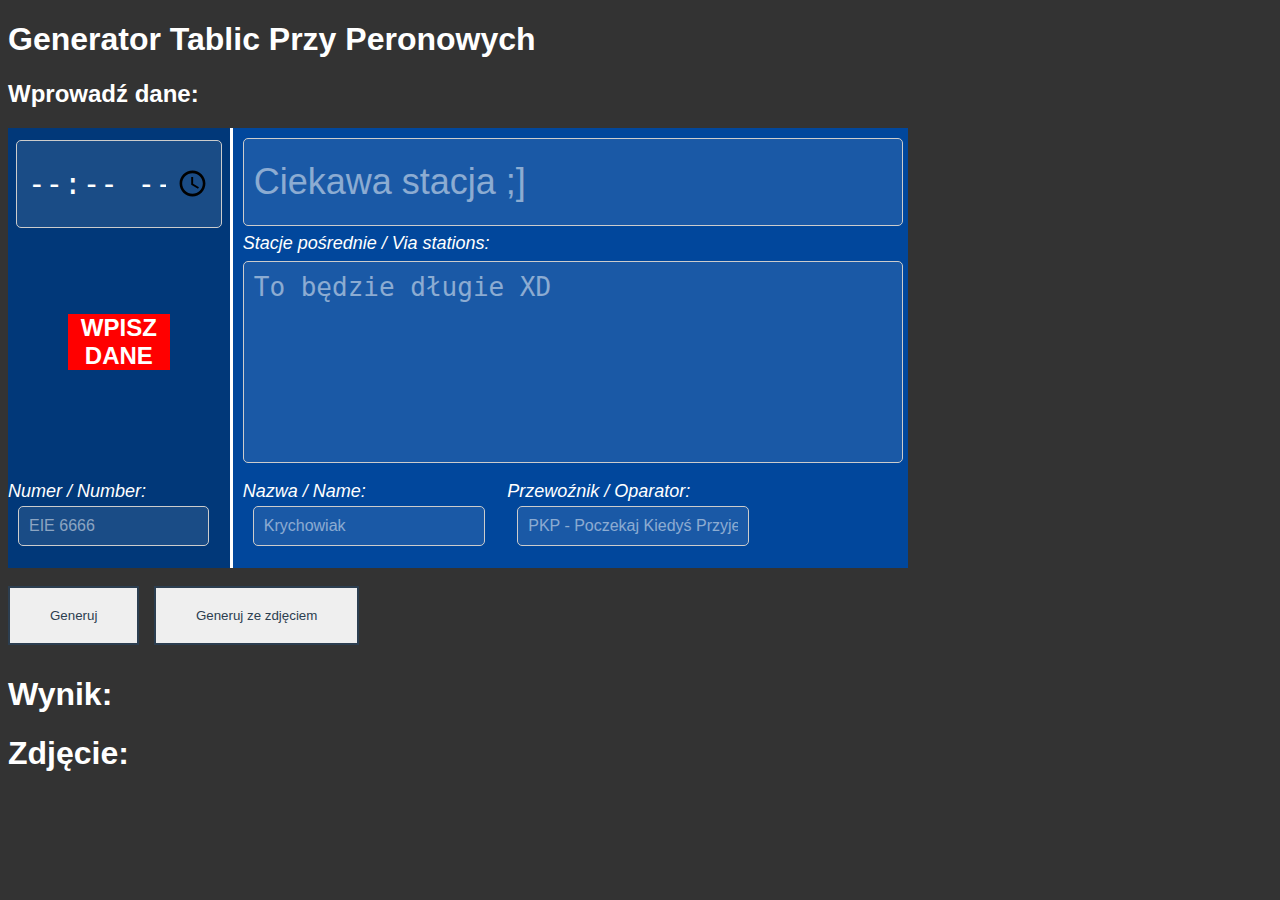
<file: index.html>
<!DOCTYPE html>
<html>

<head>
    <meta charset="utf-8">
    <meta http-equiv="X-UA-Compatible" content="IE=edge">
    <title>Generator Tablic Przy Peronowych</title>
    <meta name="description" content="">
    <meta name="viewport" content="width=device-width, initial-scale=1">
    <link rel="stylesheet" href="index_style.css">
    <script type="module" src="https://html2canvas.hertzen.com/dist/html2canvas.js"></script>
</head>

<body>
    <h1>Generator Tablic Przy Peronowych</h1>
    <h2>Wprowadź dane: </h2>
    <form>
        <div id="mainform">
            <div id="info1" class="header">
                <div id="centerd">
                    <div id="czasb" class="tekst"><input type="time" id="godz"></div>
                    <div id="boxtekstwzor" class="animacja-migmig">
                        <div>&numsp;WPISZ&numsp;</div>
                        <div>&numsp;DANE&numsp;</div>
                    </div>
                </div>
                <div class="textnisko input">Numer / Number:</div>
                <div class="textniskoo"><input type="text" id="numer_pociagu" placeholder="EIE 6666"
                        style="width: 80%;"></div>
            </div>
            <div id="info2" class="header">
                <div id="stacjab" class="tekst"><input type="text" id="stacja_koncowa" placeholder="Ciekawa stacja ;]">
                </div>
                <div class="infotext">Stacje pośrednie / Via stations:</div>
                <div id="stacjelista"><textarea id="stacje_posrednie" name="stacje_posrednie" rows="6"
                        placeholder="To będzie długie XD" class="stacjelista"
                        style="width: 96%; resize: none;"></textarea></div>
                <div class="inline">
                    <div class="textnisko input" id="nazwapociagutext">Nazwa / Name:</div>
                    <div class="textniskoo"><input type="text" id="nazwapociagu" placeholder="Krychowiak"
                            style="width: 210px;"></div>
                </div>
                <div class="inline">
                    <div class="textnisko input" id="przewozniktext">Przewoźnik / Oparator:</div>
                    <div class="textniskoo"><input type="text" id="przewoznik"
                            placeholder="PKP - Poczekaj Kiedyś Przyjedzie" style="width: 210px;"></div>
                </div>
            </div>
            <script src="" async defer></script>
        </div>
    </form><br>
    <button onclick="generujStrone()" class="btn md color-5">Generuj</button>
    <button onclick="generujStrone(zdjecie=true)" class="btn md color-5">Generuj ze zdjęciem</button>
    <h1 class="hidenocontent">Wynik:</h1>
    <div id="wygenerowanaStrona"></div>
    <h1 class="hidenocontent">Zdjęcie:</h1>
    <div id="wygenerowaneZdjecie"></div>
    <script src="main.js" async defer></script>
</body>

</html>
</file>
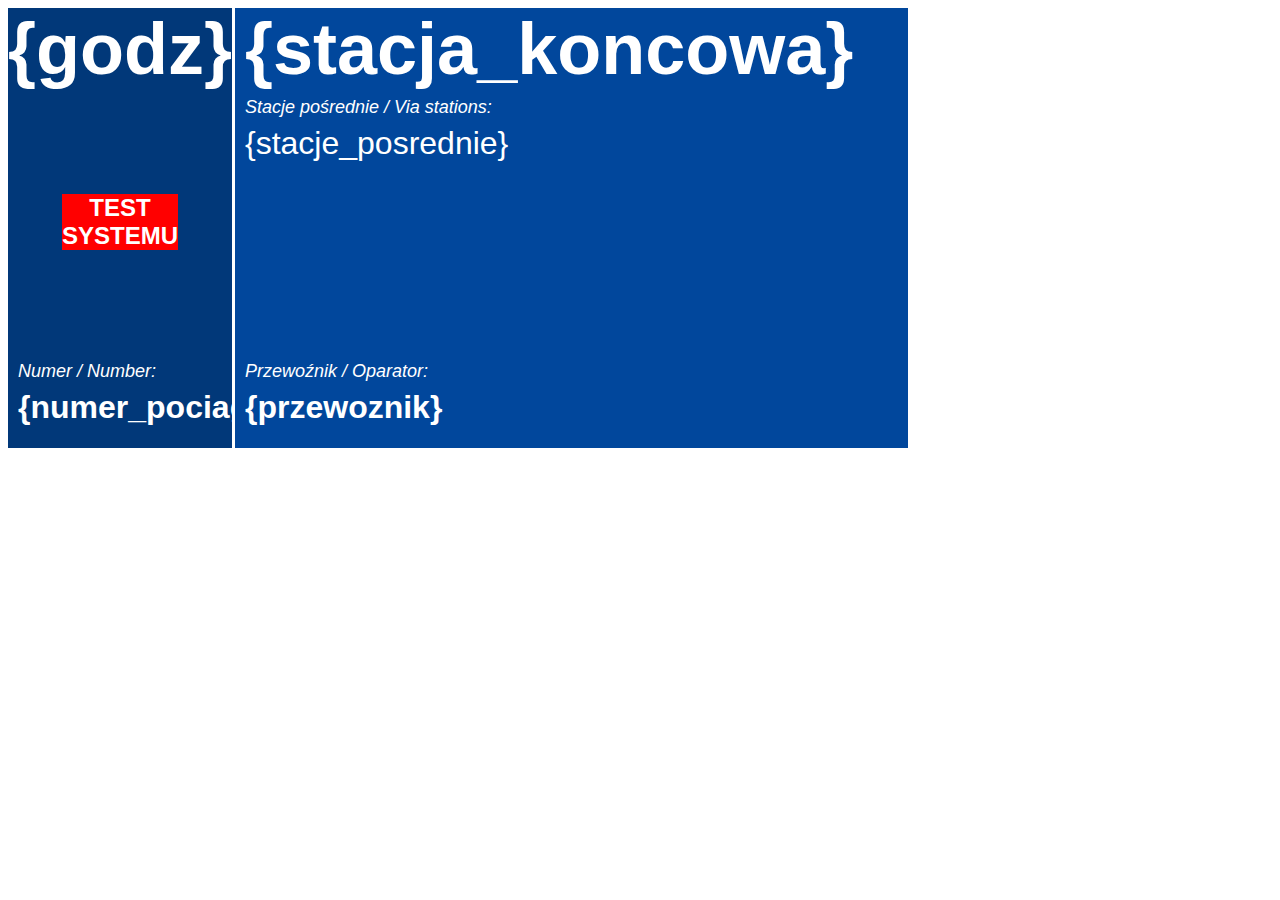
<file: ekran_tamplate.html>
<!DOCTYPE html>
<html>

<head>
    <meta charset="utf-8">
    <meta http-equiv="X-UA-Compatible" content="IE=edge">
    <title>
    </title>
    <meta name="description" content="">
    <meta name="viewport" content="width=device-width, initial-scale=1">
    <link rel="stylesheet" href="ekran_style.css">
</head>

<body>
    <div id="main">
        <div id="info1" class="header">
            <div id="centerd">
            <div id="czasb" class="tekst">{godz}</div>
            <div id="boxtekst" class="animacja-migmig">
                <div>TEST</div>
                <div>SYSTEMU</div>
            </div>
            </div>
            <div class="textnisko">Numer / Number:</div>
            <div class="textniskoo">{numer_pociagu}</div>
        </div>
        <div id="info2" class="header">
            <div id="stacjab" class="tekst">{stacja_koncowa}</div>
            <div class="infotext">Stacje pośrednie / Via stations:</div>
            <div id="stacjelista">{stacje_posrednie}</div>
            <div class="textnisko" style="margin-left: 0px;">Przewoźnik / Oparator:</div>
            <div class="textniskoo" style="margin-left: 0px;">{przewoznik}</div>
        </div>
        <script src="" async defer></script>
    </div>
</body>

</html>
</file>
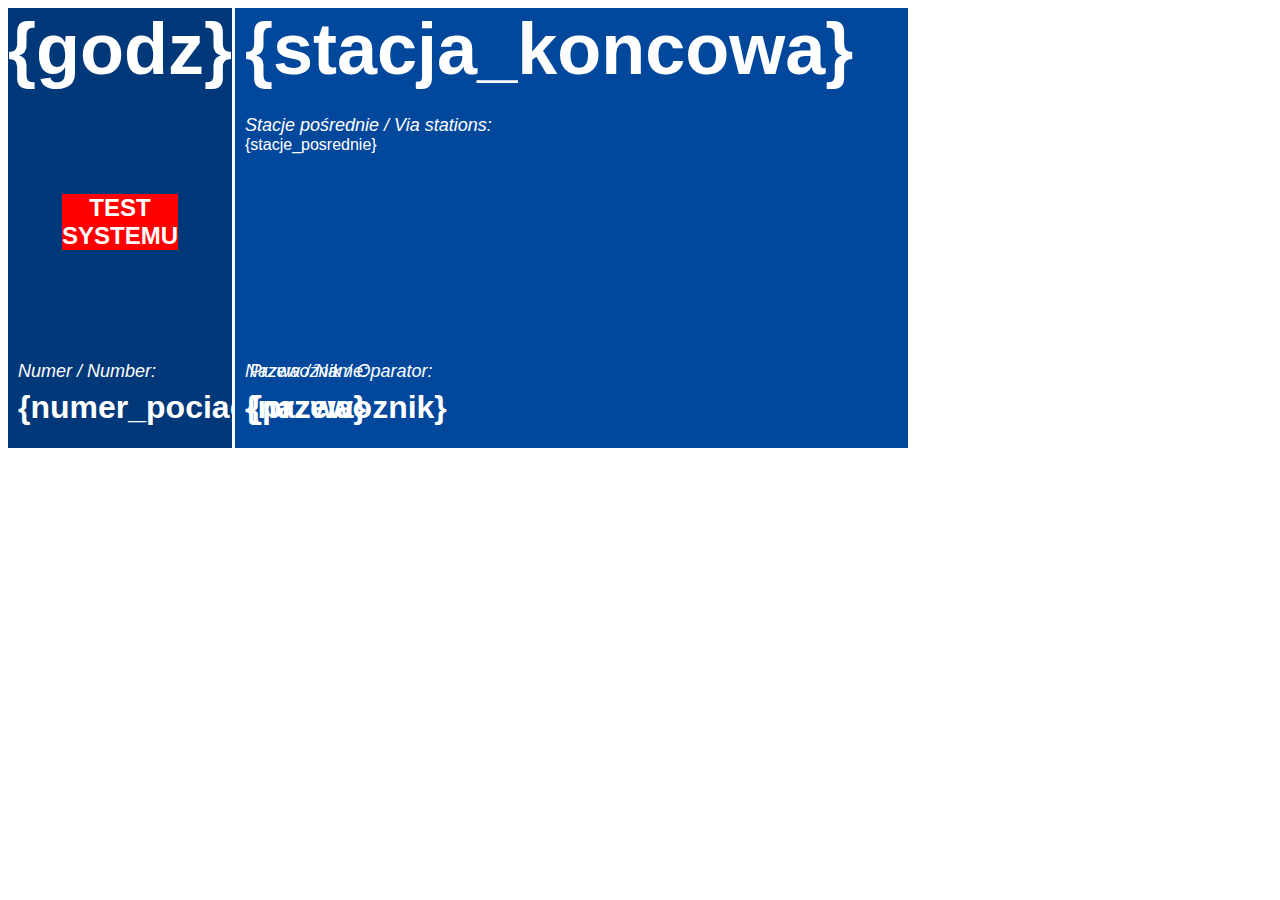
<file: ekran_template.html>
<!DOCTYPE html>
<html>

<head>
    <link rel="stylesheet" href="ekran_style.css">
</head>

<body>
    <div id="main">
        <div id="info1" class="header">
            <div id="centerd">
                <div id="czasb" class="tekst">{godz}</div>
                <div id="boxtekst">
                    <div>TEST</div>
                    <div>SYSTEMU</div>
                </div>
            </div>
            <div class="textnisko">Numer / Number:</div>
            <div class="textniskoo">{numer_pociagu}</div>
        </div>
        <div id="info2" class="header">
            <div id="przewijak"><div id="stacjab" class="tekst">{stacja_koncowa}</div></div>
            <div class="infotext">Stacje pośrednie / Via stations:</div>
            <div class="stacjelista">{stacje_posrednie}</div>
            <div class="inline przewoznik">
                <div class="textnisko" style="margin-left: 0px;" id="tp_nazwapociagutext">Nazwa / Name:</div>
                <div class="textniskoo" style="margin-left: 0px;" id="tp_nazwapociagu">{nazwa}</div>
            </div>
            <div class="inline">
                <div class="textnisko" style="margin-left: 0px;">Przewoźnik / Oparator:</div>
                <div class="textniskoo" style="margin-left: 0px;">{przewoznik}</div>
            </div>
        </div>
    </div>
</body>

</html>
</file>
<file: index_style.css>
body {
    font-family: arial, sans-serif;
    color: white;
    background-color: #333; /* Dodane ciemne tło */
}

#main {
    display: flex;
}

.tekst {
    font-weight: bold;
    font-size: 450%;
}

#info1 {
    width: 25%;
    border-right: solid;
    background-color: rgb(1, 56, 121);
}

#czasb {
    text-align: center;
}

.infotext {
    font-style: italic;
    font-weight: normal;
    font-size: large;
    margin-top: 7px;
}

.textnisko {
    position: absolute;
    bottom: 15%;
    font-style: italic;
    font-weight: normal;
    font-size: large;
    margin-top: 7px;
    margin-left: 0px;
}

.inline {
    display: inline-block;
    vertical-align: top; /* Align the elements at the top */
    margin-right: 260px; /* Add margin between the elements if needed */
}

.textniskoo {
    margin-left: 10px;
    position: absolute;
    bottom: 5%;
    font-size: large;
    margin-top: 7px;
    font-weight: bold;
    font-size: 200%;
    margin-left: 10px;
}

/* Stylowanie input[type="time"], input[type="text"], textarea */
input[type="time"], input[type="text"], textarea {
    width: 100%;
    padding: 10px;
    font-size: 16px;
    margin-top: 7px;
    border: 1px solid #ccc;
    border-radius: 5px;
    background-color: rgba(255, 255, 255, 0.1);
    color: white;
}

/* Stylowanie placeholderów */
input[type="text"]::placeholder, textarea::placeholder {
    color: rgba(255, 255, 255, 0.5);
}

.stacjelista {
    margin-top: 7px;
    font-weight: normal;
    font-size: xx-large;
}

#info2 {
    width: 75%;
    padding-left: 10px;
    background-color: rgb(1, 71, 156);
}

#boxtekst {
    position: absolute;
    bottom: 45%;
    border: 3px solid rgb(255, 2, 2);
    background-color: red;
    text-align: center;
    font-weight: bold;
    font-size: 150%;
    border: 0;
}

#boxtekstwzor {
    position: absolute;
    bottom: 45%;
    border: 3px solid rgb(255, 2, 2);
    background-color: red;
    text-align: center;
    font-weight: bold;
    font-size: 150%;
    border: 0;
}

.header {
    position: relative;
    min-height: 150px;
}

#centerd {
    display: flex;
    justify-content: center;
}

.animacja-migmig {
    animation: blink 3s step-start 0s infinite;
}

@keyframes blink {
    50% {
      opacity: 0.0;
    }
}

#godz {
    width: 184px;
    height: 66px;
    font-size: 50%;
}

#stacja_koncowa {
    width: 96%;
    height: 66px;
    font-size: 50%;
}

#wygenerowanaStrona:not(:empty) {
    width: 900px;
    height: 440px;
}

#mainform {
    display: flex;
    font-family: arial, sans-serif;
    color: white;
    width: 900px;
    height: 440px;
}

/* Button */

.btn {
    display: inline-block;
    padding: 15px 30px;
    border: 2px solid #ddd;
    color: #ddd;
    text-decoration: none;
    margin: 0px 10px 10px 0;
    transition: all .6s;
    min-width: 100px;
    text-align: center
}
.btn:hover {
    background: #ddd;
    color: #fff;
}
/* Medium Size */
.btn.md{
    padding: 20px 40px
}
/* Big Size */
.btn.lg{
    padding: 24px 48px;
}
/* Border Radius */
.btn.style-1{
    border-radius: 10px;
}
.btn.style-2{
    border-radius: 40px;
}

.btn.color-5 {border-color: #2C3E50;color: #2C3E50;}
.btn.color-5:hover {background: #2C3E50;color: #fff;}
</file>
<file: ekran_style.css>
#main {
    display: flex;
    font-family: arial, sans-serif;
    width: 900px;
    height: 440px;
    color: white;
}

.tekst {
    font-weight: bold;
    font-size: 450%;
}

#info1 {
    width: 25%;
    border-right: solid;
    background-color: rgb(1, 56, 121);
}

#czasb {
    text-align: center;
}

.infotext {
    font-style: italic;
    font-weight: normal;
    font-size: large;
    margin-top: 7px;
}

.textnisko {
    margin-left: 10px;
    position: absolute;
    bottom: 15%;
    font-style: italic;
    font-weight: normal;
    font-size: large;
    margin-top: 7px;
}

.textniskoo {
    margin-left: 10px;
    position: absolute;
    bottom: 5%;
    font-size: large;
    margin-top: 7px;
    font-weight: bold;
    font-size: 200%;
}

#stacjelista {
    margin-top: 7px;
    font-weight: normal;
    font-size: xx-large;
}

#info2 {
    width: 75%;
    padding-left: 10px;
    background-color: rgb(1, 71, 156);
}

#boxtekst {
    position: absolute;
    bottom: 45%;
    border: 3px solid rgb(255, 2, 2);
    background-color: red;
    text-align: center;
    font-weight: bold;
    font-size: 150%;
    border: 0;
}

.header {
    position: relative;
    min-height: 150px;
}

#centerd {
    display: flex;
    justify-content: center;
}

.animacja-migmig {
    animation: blink 3s step-start 0s infinite;
}

@keyframes blink {
    50% {
      opacity: 0.0;
    }
}

#info2 .inline {
    display: inline-block; /* or use flex properties for more control */
    vertical-align: top; /* to align them vertically at the top */
}

#info2 .move-right {
    float: right; /* Move the element to the right */
    margin-right: 10px; /* Add some margin for spacing */
}

@keyframes przewijanie {
    0% {
        transform: translateX(calc(100% - 50px)); /* Przesunięcie na prawo poza kontener */
    }
    100% {
        transform: translateX(-100%); /* Przesunięcie na lewo w obrębie kontenera */
    }
}

#przewijak {
    width: 100%; /* Dostosuj szerokość według potrzeb */
    height: 100px; /* Dostosuj wysokość według potrzeb */
    overflow: hidden; /* Ukryj tekst poza kontenerem */
    position: relative; /* Ustalamy pozycję jako relatywną, aby móc pozycjonować tekst wewnątrz */
}

#przewijak #stacjab {
    white-space: nowrap; /* Zapobiega zawijaniu tekstu */
    overflow: hidden; /* Ukryj tekst poza kontenerem */
    position: absolute; /* Pozycjonowanie absolutne wewnątrz kontenera */
    animation: none; /* Wyłącz animację na początek */
}
</file>
